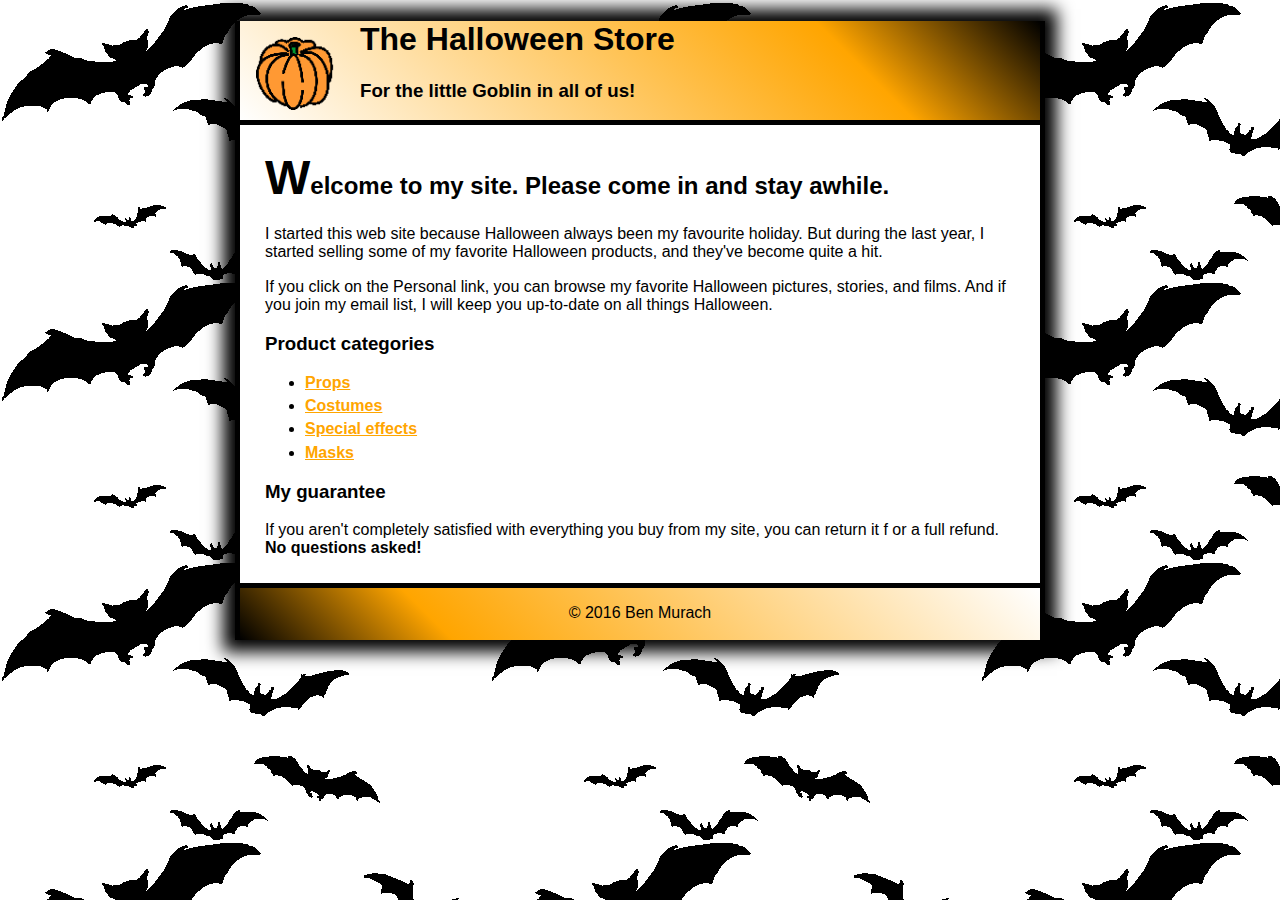
<file: Final-Halloween/html/index.html>
<!DOCTYPE html>
<html lang="en">
  <head>
    <meta charset="utf-8">
    <title>Halloween Store</title>
    <link rel="stylesheet" href="../styles/normalize.css">
    <link rel="stylesheet" href="../styles/main.css">

  </head>
  <body>

  <header>
    <img src=../images/pumpkin.gif alt="Image Corrupted" width="80">
    <h1>The Halloween Store</h1>
    <h3>For the little Goblin in all of us!</h3>
  </header>
  <main>
    <h2>Welcome to my site. Please come in and stay awhile.</h2>
    <p>I started this web site because
       Halloween always been my favourite holiday.
       But during the last year, I started selling some of
        my favorite Halloween products, and they've
        become quite a hit.
    </p>
    <p>If you click on the Personal link, you can browse
       my favorite Halloween pictures, stories, and films.
        And if you join my email list, I will keep you
        up-to-date on all things Halloween.
    </p>
    <h3>Product categories</h3>
    <ul>
    <li><a href="http://www.google.com" target=_blank>Props</a></li>
    <li><a href="http://www.google.com" target=_blank>Costumes</a></li>
    <li><a href="http://www.google.com" target=_blank>Special effects</a></li>
    <li><a href="http://www.google.com" target=_blank>Masks</a></li>
    </ul>
    <h3>My guarantee</h3>
    <p>If you aren't completely satisfied with everything
      you buy from my site, you can return it f
      or a full refund. <strong>No questions asked!</strong></p>
   </main>
  <footer>
    <p>&copy 2016 Ben Murach</p>
  </footer>
  </body>
</html>
</file>
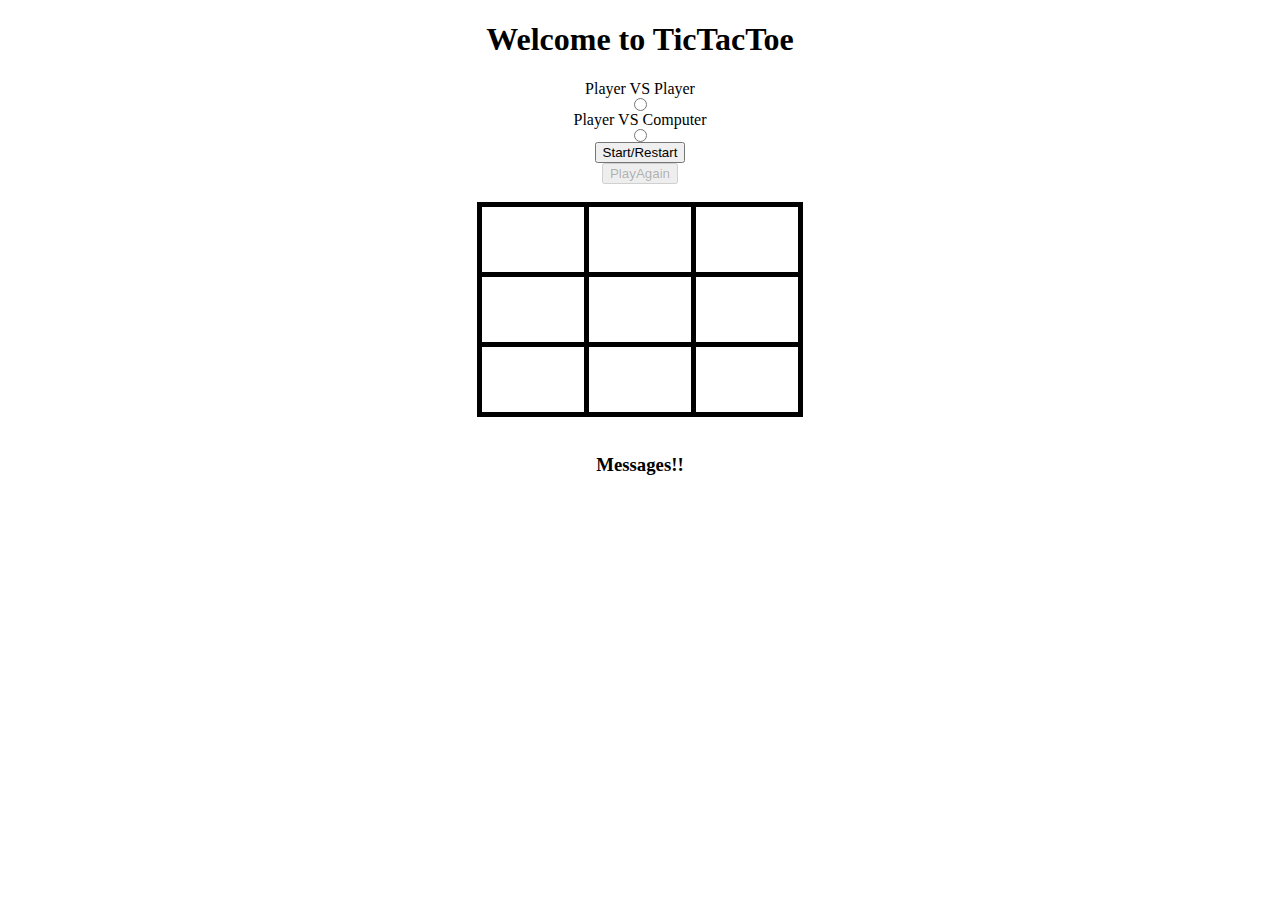
<file: TicTacToe/html_files/index.html>
<!DOCTYPE html>
<html lang="en">
  <head>
    <meta charset="utf-8">
    <title>TicTacToe</title>
    <link rel="stylesheet" href="../Css/index.css">
    <script src="../Scripts/index.js"></script>
  </head>
  <body onload="startGame();">
    <h1 align = "center">Welcome to TicTacToe</h1>
    <form>
      Player VS Player
    <input type="radio" name="radio" onclick="startGame();">
    Player VS Computer
    <input type="radio" name="radio" onclick="startGameComputer();">
    <input type="button" name="start" id="button"  value="Start/Restart" onclick = "window.location.reload()">
    <input type="button" name="" value="PlayAgain" id="button1" onclick="window.location.reload()">
    </form>
    <br>
    <span id = "time"></span>
    <table id = "table">
      <tr>
        <td class="game" onclick= "nextClick(this);"></td>
        <td class="game" onclick= "nextClick(this);"></td>
        <td class="game" onclick= "nextClick(this);"></td>
      </tr>
      <tr>
        <td class="game" onclick= "nextClick(this);"></td>
        <td class="game" onclick= "nextClick(this);"></td>
        <td class="game" onclick= "nextClick(this);"></td>
      </tr>
      <tr>
        <td class="game" onclick= "nextClick(this);"></td>
        <td class="game" onclick= "nextClick(this);"></td>
        <td class="game" onclick= "nextClick(this);"></td>
      </tr>
    </table>
    <br>
    <h3><span align = "center" id ="msg">Messages!!</span></h3>

  </body>
</html>
</file>
<file: Final-Halloween/styles/main.css>
html{
  background-image: url("../images/bats.gif");
}

body {

  background-color: white;
  font-family: sans-serif;
  border-right: 5px solid black;
  border-left:5px solid black;
  box-shadow: 0 0 1em 0.75em black;;
  margin:auto;
  width:800px;

}

header{
  text-indent: 25px;
  border-bottom:2px solid black;
  background: linear-gradient(45deg, white 0%,orange 75%,black 100%);
  padding-bottom: 1px solid black;
  border-bottom: 5px solid black;
}
main{
margin:25px;
}

footer{
  text-align: center;
  border-top: 2px solid black;
  background: linear-gradient(-135deg, white 0%,orange 75%,black 100%);
  padding-bottom: 2px;
  border-top: 5px solid black;
}
img{
  float:left;
  padding-left: 15px;
  padding-top: 15px;
  background-repeat: repeat-x y
}
h2::first-letter{
  font-size:200%;
}

a{font-weight: bold;}

a{
  color: orange;
}
a:focus, a:hover {
  color:green;
}
li{margin:5px 0;
}
</file>
<file: TicTacToe/Css/index.css>
table{
margin: auto;
border-collapse: collapse;
}
td{
  border: 5px solid black;
  width : 100px;
  text-align: center;
  font-size: 50px;
}
tr{
  border: 5px solid black;
  height:70px;
}
span{
  margin-left: auto;
  margin-right: auto;
  display:table;
}

input,form{
  text-align: center;
  margin:auto;
  display:block;
}
</file>
